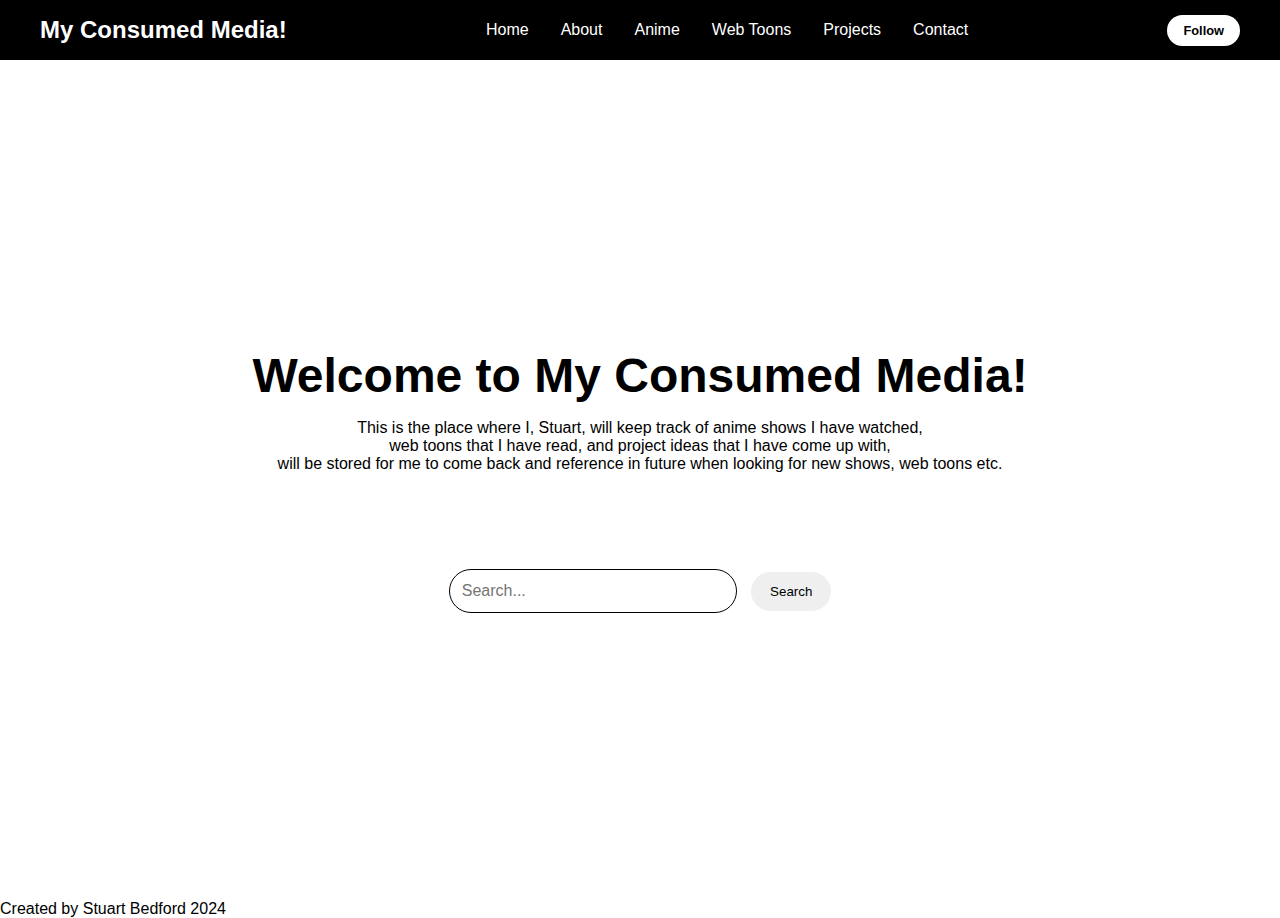
<file: index.html>
<!DOCTYPE html>
<html lang="en">
<head>
    <meta charset="UTF-8">
    <meta name="viewport" content="width=device-width, initial-scale=1.0">
    <link rel="stylesheet" href="https://cdnjs.cloudflare.com/ajax/libs/font-awesome/6.5.2/css/all.min.css" integrity="sha512-SnH5WK+bZxgPHs44uWIX+LLJAJ9/2PkPKZ5QiAj6Ta86w+fsb2TkcmfRyVX3pBnMFcV7oQPJkl9QevSCWr3W6A==" crossorigin="anonymous" referrerpolicy="no-referrer" />
    <link rel="stylesheet" href="./css/styles.css">
    <title>Home</title>
</head>
<body>
    <header>
        <div class="navbar">
            <div class="logo"><a href="#"> My Consumed Media!</a></div>
            <ul class="links">
                <li><a href="hero">Home</a></li>
                <li><a href="about">About</a></li>
                <li><a href="anime">Anime</a></li>
                <li><a href="web-toons">Web Toons</a></li>
                <li><a href="projects">Projects</a></li>
                <li><a href="contact">Contact</a></li>
            </ul>
            <a href="#" class="action_btn">Follow</a>
            <div class="toggle_btn">
                <i class="fa-solid fa-bars"></i>
            </div>
        </div>

        <div class="dropdown_menu">
            <li><a href="hero">Home</a></li>
                <li><a href="about">About</a></li>
                <li><a href="anime">Anime</a></li>
                <li><a href="web-toons">Web Toons</a></li>
                <li><a href="projects">Projects</a></li>
                <li><a href="contact">Contact</a></li>
                <li><a href="#" class="action_btn">Follow</a></li>
        </div>
    </header>

    <main>

        <section id="hero">
            <h1>Welcome to My Consumed Media!</h1>
            <p>This is the place where I, Stuart, will keep track of anime shows I have watched, <br /> web toons that I have read, and  project ideas that I have come up with, <br /> will be stored for me to come back and reference in future when looking for new shows, web toons etc. </p>
            
            <form id="form" role="search">
                <input type="search" id="query" name="q" placeholder="Search..." aria-label="Search through site content">
                <button type="submit">Search</button>
            </form>

        </section>
    </main>

    <footer>Created by Stuart Bedford 2024</footer>


    <script>
        const toggleBtn = document.querySelector('.toggle_btn')
        const toggleBtnIcon = document.querySelector('.toggle_btn i')
        const dropDownMenu = document.querySelector('.dropdown_menu')

        toggleBtn.onclick = function () {
            dropDownMenu.classList.toggle('open')
            const isOpen = dropDownMenu.classList.contains('open')

            toggleBtnIcon.classList = isOpen
            ? 'fa-solid fa-xmark'
            : 'fa-solid fa-bars'
        }
    </script>

</body>
</html>
</file>
<file: css/styles.css>
* {
    margin: 0;
    padding: 0;
    box-sizing: border-box;
    font-family: 'Open Sans', sans-serif;
}

body {
    background-size: cover;
    background-position: center;
}

li {
    list-style: none;
}

a {
    text-decoration: none;
    color: #fff;
    font-size: 1rem;
}

a:hover {
    color: orangered;
}

/* HEADER */

header {
    background-color: #000;
    position: relative;
    padding: 0 2rem;
}

.navbar {
    width: 100%;
    height: 60px;
    max-width: 1200px;
    margin: 0 auto;
    display: flex;
    align-items: center;
    justify-content: space-between;
}

.navbar .logo a {
    font-size:1.5rem;
    font-weight: bold;
}

.navbar .links {
    display: flex;
    gap: 2rem;
}

.navbar .toggle_btn {
    color: #fff;
    font-size: 1.5rem;
    cursor: pointer;
    display: none;
}

.action_btn {
    background-color: #fff;
    color: #000;
    padding: 0.5rem 1rem;
    border: none;
    outline: none;
    border-radius: 20px;
    font-size: 0.8rem;
    font-weight: bold;
    cursor: pointer;
    transition: scale 0.2 ease;
}

.action_btn:hover {
    scale: 1.05;
    color: orangered;
}

action_btn:active {
    scale: 0.95;

}

/* Dropdown Menu */

.dropdown_menu {
    display: none;
    position: absolute;
    right: 2rem;
    top: 60px;
    height: 0;
    width: 300px;
    background: rgb(3, 3, 3);
    backdrop-filter: blur(15px);
    border-radius: 10px;
    overflow: hidden;
    transition: height .2s cubic-bezier(0.175, 0.885, 0.32, 1.275);
}

.dropdown_menu.open {
    height: 240px;
}

.dropdown_menu li {
    padding: 0.7rem;
    display: flex;
    align-items: center;
    justify-content: center;
}

.dropdown_menu .action_btn {
    width: 100%;
    display: flex;
    justify-content: center;
}

/* HERO */
section#hero {
    height: calc(100vh - 60px);
    display: flex;
    flex-direction: column;
    align-items: center;
    justify-content: center;
    text-align: center;
    /*color: #;*/

}

#hero h1 {
    font-size: 3rem;
    margin-bottom: 1rem;
}

#hero p {
    margin-bottom: 6rem;
}

#hero input {
    width: 18rem;
    padding: 12px;
    border: 1px solid black;
    outline: none;
    border-radius: 25px;
    margin-right: 10px;
    font-size: 16px;
}

#hero input:hover {
    border:1px solid #72a0d4;
}

#hero button {
    width: 5rem;
    padding: 12px;
    border: none;
    border-radius: 20px;
    /* background-color: #; */ 
    cursor: pointer;
}

/*Responsive Design */
@media(max-width: 992px) {
    .navbar .links,
    .navbar .action_btn {
        display:none;
    }

    .navbar .toggle_btn {
        display: block;
    }

    .dropdown_menu {
        display: block;

    }

    @media(max-width: 576px) {
        .dropdown_menu {
            left: 2rem;
            width: unset;
        }
    }
}
</file>
